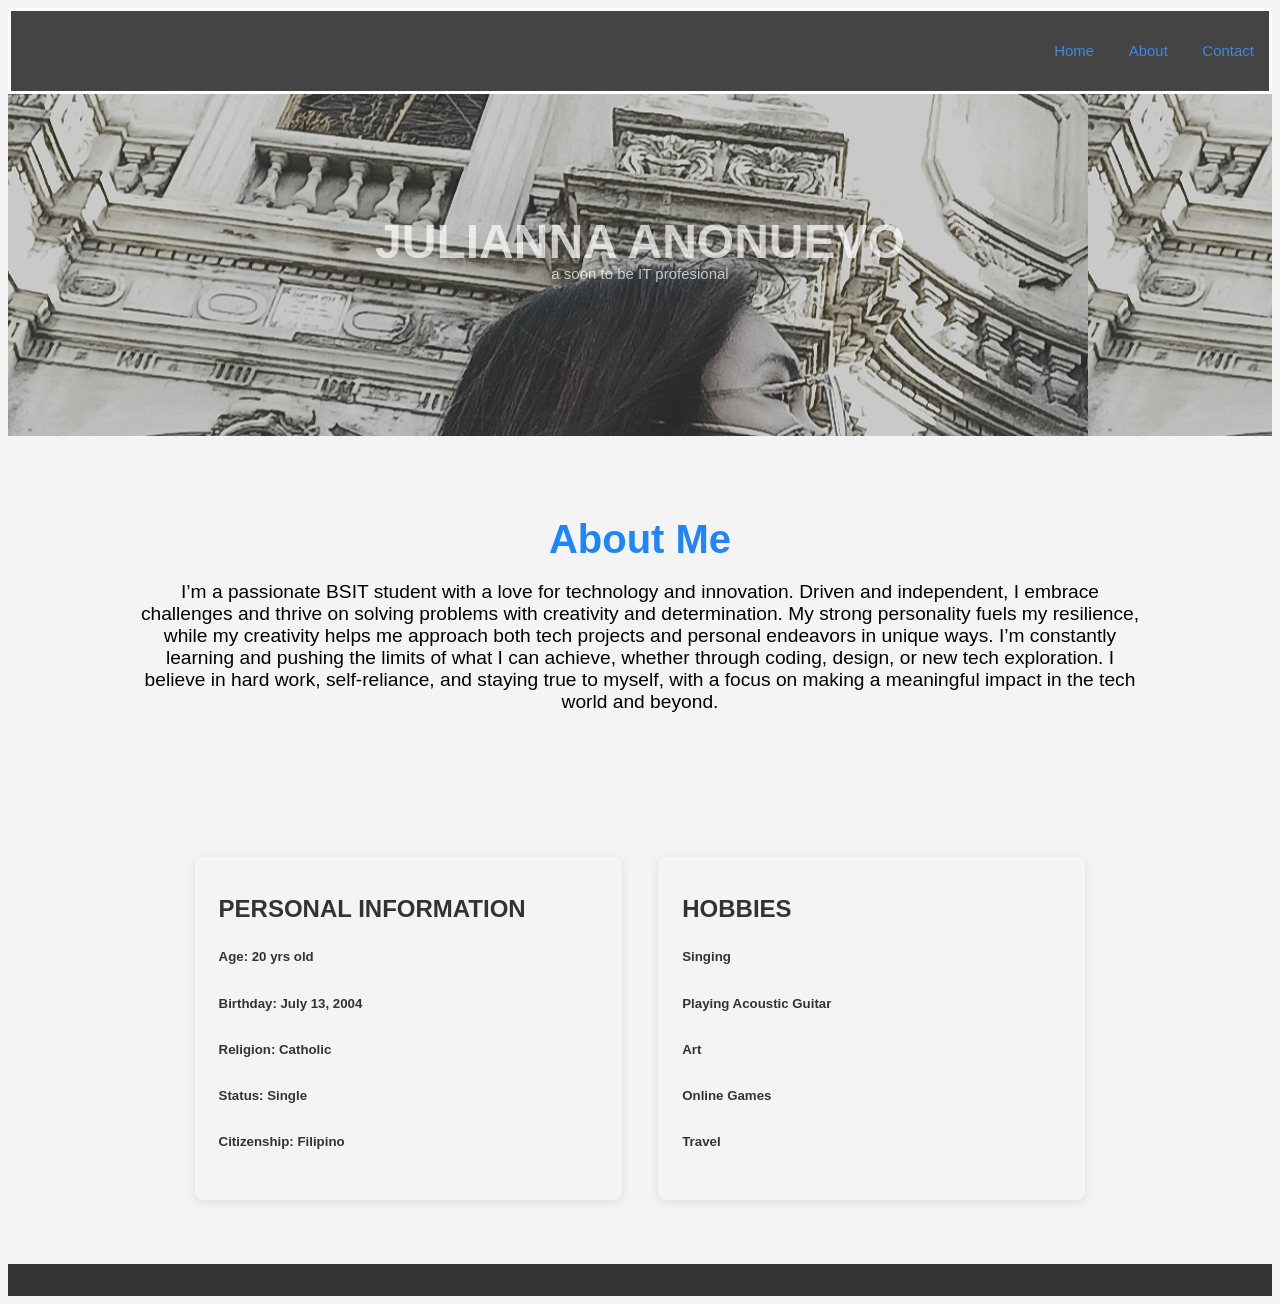
<file: about.html>
<!DOCTYPE html>
<html lang="en">
<head>
  <meta charset="UTF-8">
  <meta name="viewport" content="width=device-width, initial-scale=1.0">
  <link rel="stylesheet" href="about.css">
</head>
<body>
    <div class="menu">
    <nav>
      <ul>
        <li><a href="index.html">Home</a></li>
        <li><a href="about.html">About</a></li>
        <li><a href="contact.html">Contact</a></li>
      </ul>
    </nav>
    </div>
  <section id="hero">
    <div class="hero-content">
      <h2>JULIANNA ANONUEVO</h2>
      <p>a soon to be IT profesional</p>
    </div>
  </section>

  <section id="about">
    <div class="container">
      <h2>About Me</h2>
      <p>I’m a passionate BSIT student with a love for technology and innovation. Driven and independent, I embrace challenges and thrive on solving problems with creativity and determination. My strong personality fuels my resilience, while my creativity helps me approach both tech projects and personal endeavors in unique ways. I’m constantly learning and pushing the limits of what I can achieve, whether through coding, design, or new tech exploration. I believe in hard work, self-reliance, and staying true to myself, with a focus on making a meaningful impact in the tech world and beyond.</p>
    </div>
  </section>

  <section id="projects">
      <div class="project-card">
        <h3>PERSONAL INFORMATION</h3>
        <h5>Age: 20 yrs old</h5>
        <h5>Birthday: July 13, 2004</h5>
        <h5>Religion: Catholic</h5>
        <h5>Status: Single </h5>
        <h5>Citizenship: Filipino </h5> 
      </div>
      <div class="project-card">
        <h3>HOBBIES</h3>
        <h5>Singing</h5>
        <h5>Playing Acoustic Guitar</h5>
        <h5>Art</h5>
        <h5>Online Games </h5>
        <h5>Travel</h5> 
      </div>
  </section>
  <footer>
  </footer>
</body>
</html>
</file>
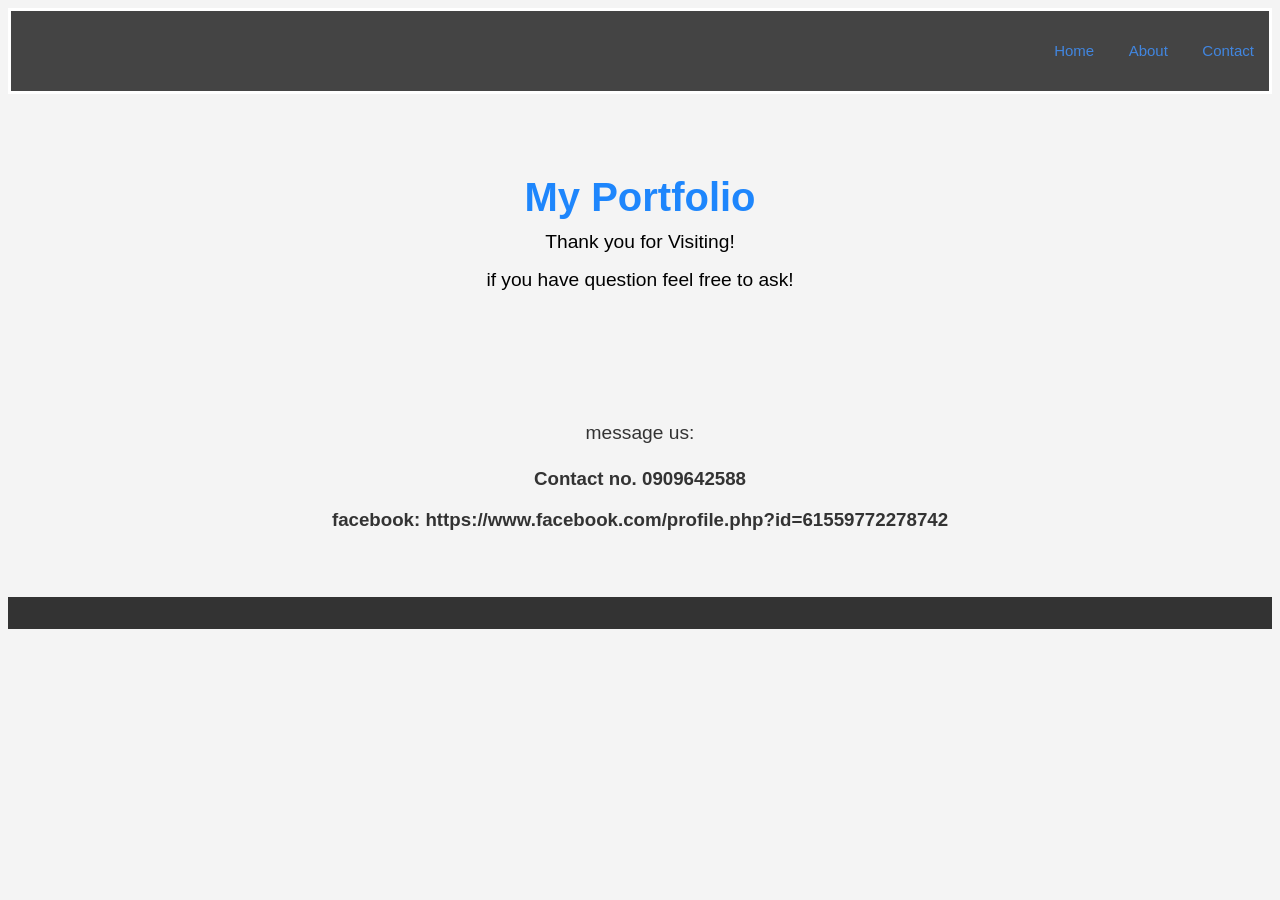
<file: contact.html>
<!DOCTYPE html>
<html lang="en">
<head>
  <meta charset="UTF-8">
  <meta name="viewport" content="width=device-width, initial-scale=1.0">
  <link rel="stylesheet" href="contact.css">
</head>
<body>
    <div class="menu">
    <nav>
      <ul>
        <li><a href="index.html">Home</a></li>
        <li><a href="about.html">About</a></li>
        <li><a href="contact.html">Contact</a></li>
      </ul>
    </nav>
    </div>

  <section id="about">
    <div class="container">
      <h2>My Portfolio</h2>
      <p>Thank you for Visiting!</p>
      <p>if you have question feel free to ask!</p>
    </div>
  </section>

  <section id="projects">
      <div class="project-card">
        <p>message us:</p>
        <h3>Contact no. 0909642588</h3>
        <h3>facebook: https://www.facebook.com/profile.php?id=61559772278742</h3>
      
  </section>
  <footer>
  </footer>
</body>
</html>
</file>
<file: about.css>
body {
    font-family: Arial, sans-serif;
    background-color: #f4f4f4;
    color: #333;
  }
  
  .menu {
    font-family:'Franklin Gothic Medium', 'Arial Narrow', Arial, sans-serif;
    border: solid white;
    background-color: #333;
    text-align: right;
    font-family: Arial, Helvetica, sans-serif;
  }

  nav {
    background: #444;
    color: #ffffff;
    padding: 15px 0;
    
}

nav ul li {
    display: inline;
    margin: 0 15px;
    
}

nav a {
    color: #4186e0;
    text-decoration: none;
    font-size: 15px;
    
}
  
  #hero {
    color: rgba(255, 255, 255, 0.699);
    text-align: center;
    padding: 6rem ;
    height: 150px;
    line-height: .5;
    background-image: url('image/About.jpg');
    
  }
  
  #hero h2 {
    font-size: 3rem;
  }
  
  #hero p {
    font-size: 15px;
  }
  
  #about p{
    color: #000000;
  }
  #about h2{
    color: #1e86fc;
  }
  section {
    padding: 3rem 0;
    text-align: center;
  }

  .container {
    width: 80%;
    max-width: 1200px;
    margin: 0 auto;
  }
  
  h2 {
    font-size: 2.5rem;
    margin-bottom: 1rem;
  }
  
  p {
    font-size: 1.2rem;
    margin-bottom: 2rem;
  }
  
  .project-card {
    box-shadow: 0 2px 10px rgba(0, 0, 0, 0.1);
    margin: 1rem;
    padding: 1.5rem;
    line-height: 150%;
    text-align: left;
    border-radius: 8px;
    width: 30%;
    display: inline-block;
  }
  
  .project-card img {
    width: 100%;
    height: auto;
    border-radius: 8px;
  }
  
  .project-card h3 {
    margin-top: 1rem;
    font-size: 1.5rem;
  }
  
  .project-card p {
    font-size: 1rem;
    margin-top: 0.5rem;
  }
  
  footer {
    background-color: #333;
    color: white;
    text-align: center;
    padding: 1rem;
  }
</file>
<file: contact.css>
body {
    font-family: Arial, sans-serif;
    background-color: #f4f4f4;
    color: #333;
  }
  
  .menu {
    font-family:'Franklin Gothic Medium', 'Arial Narrow', Arial, sans-serif;
    border: solid white;
    background-color: #333;
    text-align: right;
    font-family: Arial, Helvetica, sans-serif;
  }

  nav {
    background: #444;
    color: #ffffff;
    padding: 15px 0;
    
}

nav ul li {
    display: inline;
    margin: 0 15px;
    
}

nav a {
    color: #4186e0;
    text-decoration: none;
    font-size: 15px;
    
}
  #about p{
    color: #000000;
  }
  #about h2{
    color: #1e86fc;
  }
  section {
    padding: 3rem 0;
    text-align: center;
  }

  .container {
    width: 80%;
    max-width: 1200px;
    margin: 0 auto;
  }
  
  h2 {
    font-size: 2.5rem;
    margin-bottom: 1rem;
  }
  
  p {
    font-size: 1.2rem;
    margin-bottom: 2rem;
    line-height: .3;
  }
  
  
  footer {
    background-color: #333;
    color: white;
    text-align: center;
    padding: 1rem;
  }
</file>
